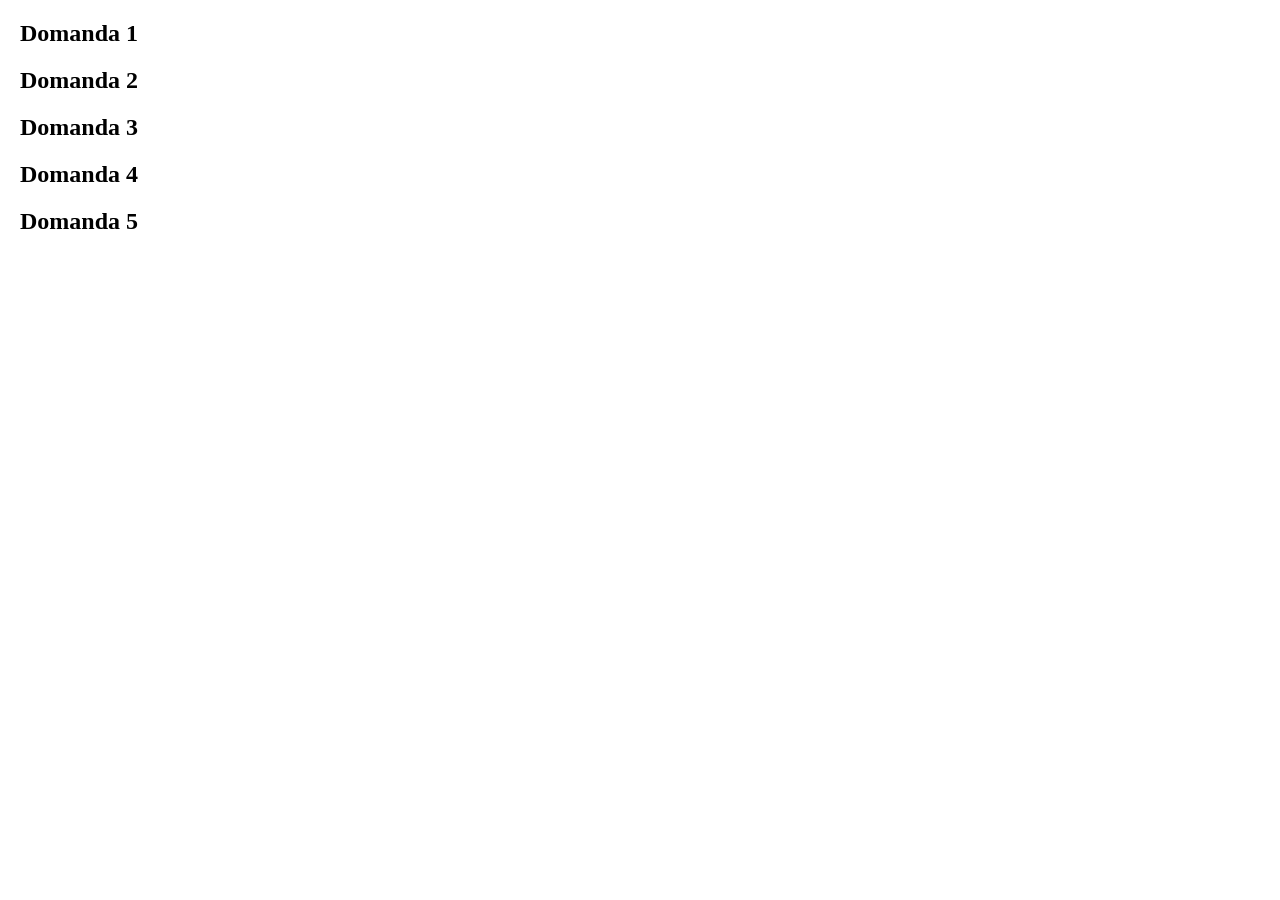
<file: faq/index.html>
<!DOCTYPE html>
<html lang="en" dir="ltr">
    <head>
        <meta charset="utf-8">
        <title>lc-jquery-faq</title>
        <script src="https://ajax.googleapis.com/ajax/libs/jquery/3.3.1/jquery.min.js"></script>
        <link rel="stylesheet" href="style.css">
    </head>
    <body>

        <div class="question">
            <h2>Domanda 1</h2>
            <p>Lorem, ipsum dolor sit amet consectetur adipisicing elit. Cumque, iure repudiandae. Quas praesentium iure possimus aspernatur doloribus reprehenderit, minima porro, accusantium culpa qui vel, iusto quos eaque exercitationem voluptates voluptatibus.</p>
        </div>
        <div class="question">
            <h2>Domanda 2</h2>
            <p>Lorem, ipsum dolor sit amet consectetur adipisicing elit. Cumque, iure repudiandae. Quas praesentium iure possimus aspernatur doloribus reprehenderit, minima porro, accusantium culpa qui vel, iusto quos eaque exercitationem voluptates voluptatibus.</p>
        </div>
        <div class="question">
            <h2>Domanda 3</h2>
            <p>Lorem, ipsum dolor sit amet consectetur adipisicing elit. Cumque, iure repudiandae. Quas praesentium iure possimus aspernatur doloribus reprehenderit, minima porro, accusantium culpa qui vel, iusto quos eaque exercitationem voluptates voluptatibus.</p>
        </div>
        <div class="question">
            <h2>Domanda 4</h2>
            <p>Lorem, ipsum dolor sit amet consectetur adipisicing elit. Cumque, iure repudiandae. Quas praesentium iure possimus aspernatur doloribus reprehenderit, minima porro, accusantium culpa qui vel, iusto quos eaque exercitationem voluptates voluptatibus.</p>
        </div>
        <div class="question">
            <h2>Domanda 5</h2>
            <p>Lorem, ipsum dolor sit amet consectetur adipisicing elit. Cumque, iure repudiandae. Quas praesentium iure possimus aspernatur doloribus reprehenderit, minima porro, accusantium culpa qui vel, iusto quos eaque exercitationem voluptates voluptatibus.</p>
        </div>

        <script src="main.js" charset="utf-8"></script>
    </body>
</html>
</file>
<file: faq/style.css>
* {
    margin: 0;
    padding: 0;
    box-sizing: border-box;
}

.question {
    margin: 20px;
}

p {
    display: none;
}
</file>
